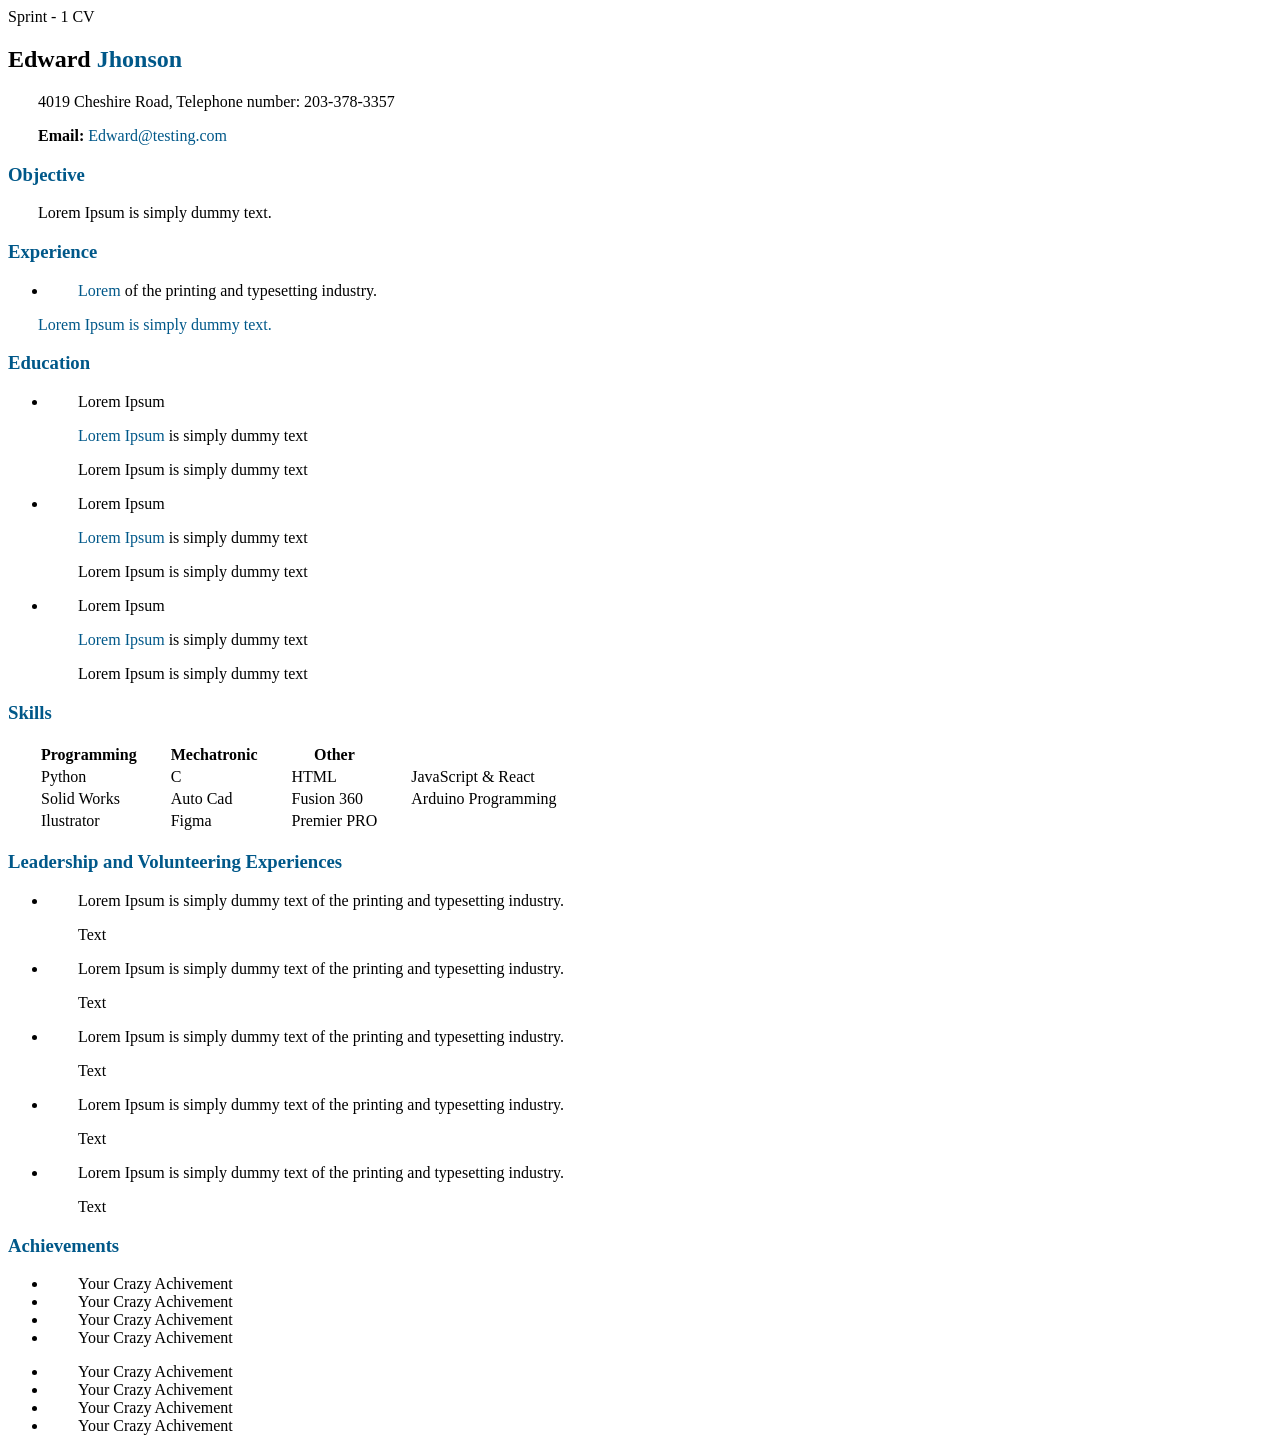
<file: sprint2-html/index.html>
<html>
    <head>Sprint - 1 CV</head>
<body>
    <h2>Edward <span style="color:005889">Jhonson</span></h2>

    <p style="text-indent:30px">4019 Cheshire Road, Telephone number: 203-378-3357</p>
    <p style="text-indent:30px"><strong>Email:</strong><span style="color:005889"> Edward@testing.com</span></p>
    
    <h3 style="color:005889">Objective</h3>
    <p style="text-indent:30px">Lorem Ipsum is simply dummy text.</p>
   
    <h3 style="color:005889">Experience</h3>
    <ul style="text-indent:30px">
        <li><span style="color:005889">Lorem </span>of the printing and typesetting industry.</li>
    </ul>
    <p style="text-indent:30px; color:005889;">Lorem Ipsum is simply dummy text.</p>

    <h3 style="color:005889">Education</h3>
    <ul style="text-indent:30px">
        <li>Lorem Ipsum</li>
        <p style="text-indent:30px;"><span style="color:005889">Lorem Ipsum</span> is simply dummy text</p>
        <p style="text-indent:30px;">Lorem Ipsum is simply dummy text</p>
    </ul>
    <ul style="text-indent:30px">
        <li>Lorem Ipsum</li>
        <p style="text-indent:30px;"><span style="color:005889">Lorem Ipsum</span> is simply dummy text</p>
        <p style="text-indent:30px;">Lorem Ipsum is simply dummy text</p>
    </ul>
    <ul style="text-indent:30px">
        <li>Lorem Ipsum</li>
        <p style="text-indent:30px;"><span style="color:005889">Lorem Ipsum</span> is simply dummy text</p>
        <p style="text-indent:30px;">Lorem Ipsum is simply dummy text</p>
    </ul>
    <h3 style="color:005889">Skills</h3>
    <table style="text-indent:30px">

    <tbody>
        <tr>
        <th>Programming</th>
        <th>Mechatronic</th>
        <th>Other</th>
      
    </tr>
    <tr>
        <td>Python</td>
        <td>C</td>
        <td>HTML</td>
        <td>JavaScript & React</td>
    </tr>
    <tr>
        <td>Solid Works</td>
        <td>Auto Cad</td>
        <td>Fusion 360</td>
        <td>Arduino Programming</td>
    </tr>
    <tr>
        <td>Ilustrator</td>
        <td>Figma</td>
        <td>Premier PRO</td>   
    </tr>

    </tbody>
</table>
    <h3 style="color:005889">Leadership and Volunteering Experiences</h3>
    <ul style="text-indent:30px">
        <li>Lorem Ipsum is simply dummy text of the printing and typesetting industry.</li>
        <p>Text</p>
    </ul>
    <ul style="text-indent:30px">
        <li>Lorem Ipsum is simply dummy text of the printing and typesetting industry.</li>
        <p>Text</p>
    </ul>
    <ul style="text-indent:30px">
        <li>Lorem Ipsum is simply dummy text of the printing and typesetting industry.</li>
        <p>Text</p>
    </ul>
    <ul style="text-indent:30px">
        <li>Lorem Ipsum is simply dummy text of the printing and typesetting industry.</li>
        <p>Text</p>
    </ul>
    <ul style="text-indent:30px">
        <li>Lorem Ipsum is simply dummy text of the printing and typesetting industry.</li>
        <p>Text</p>
    </ul>
    <h3 style="color:005889">Achievements</h3>
    <ul style="text-indent:30px">
        <li>Your Crazy Achivement</li>
        <li>Your Crazy Achivement</li>
        <li>Your Crazy Achivement</li>
        <li>Your Crazy Achivement</li>
    </ul>
    <ul style="text-indent:30px">
        <li>Your Crazy Achivement</li>
        <li>Your Crazy Achivement</li>
        <li>Your Crazy Achivement</li>
        <li>Your Crazy Achivement</li>
    </ul>
</html>
</file>
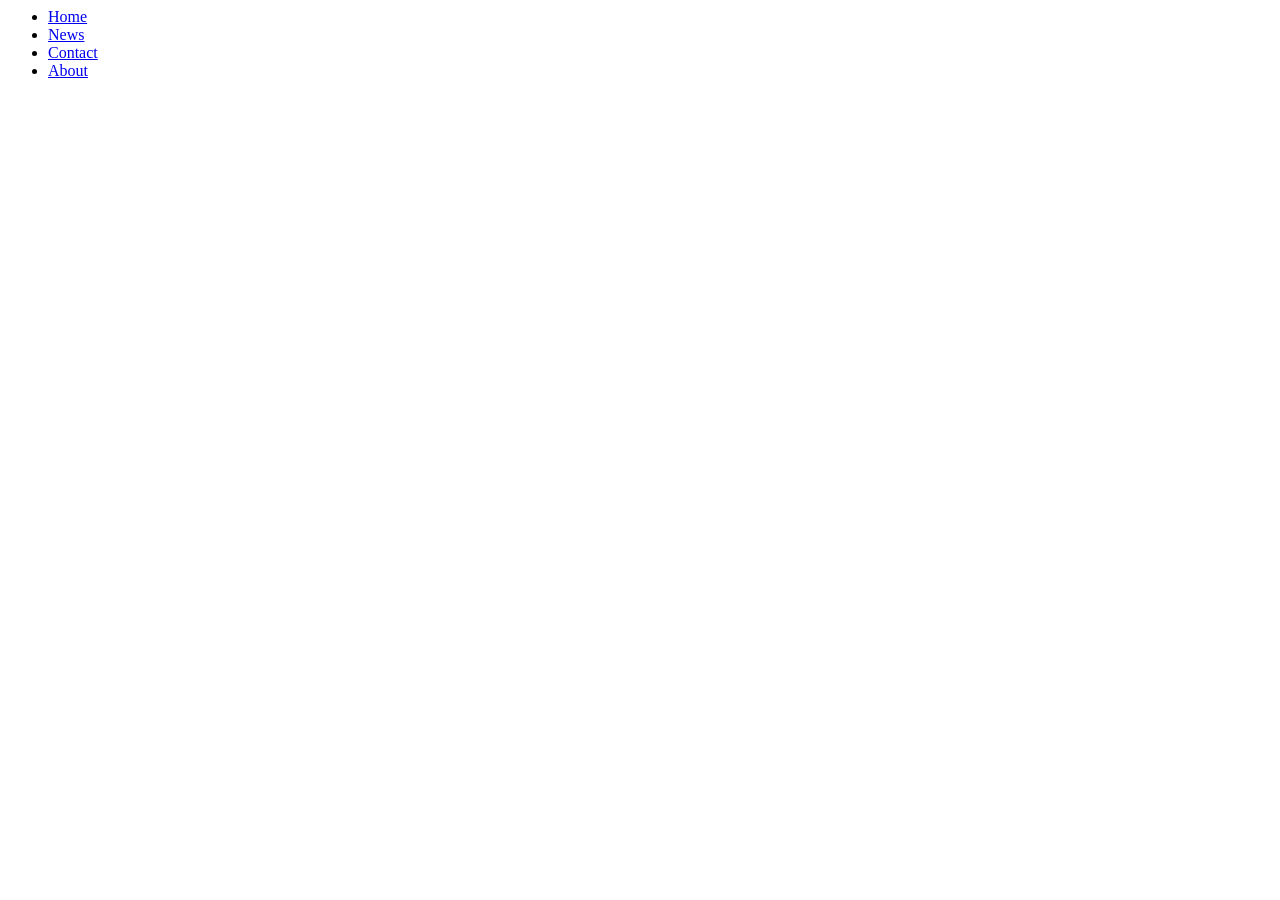
<file: tema4-landing-page/index.html>
<html>
    <head>
        
    </head>
<body>
    <ul>
        <li><a href="#home">Home</a></li>
        <li><a href="#news">News</a></li>
        <li><a href="#contact">Contact</a></li>
        <li><a href="#about">About</a></li>
      </ul>
      
</body>
</html>
</file>
